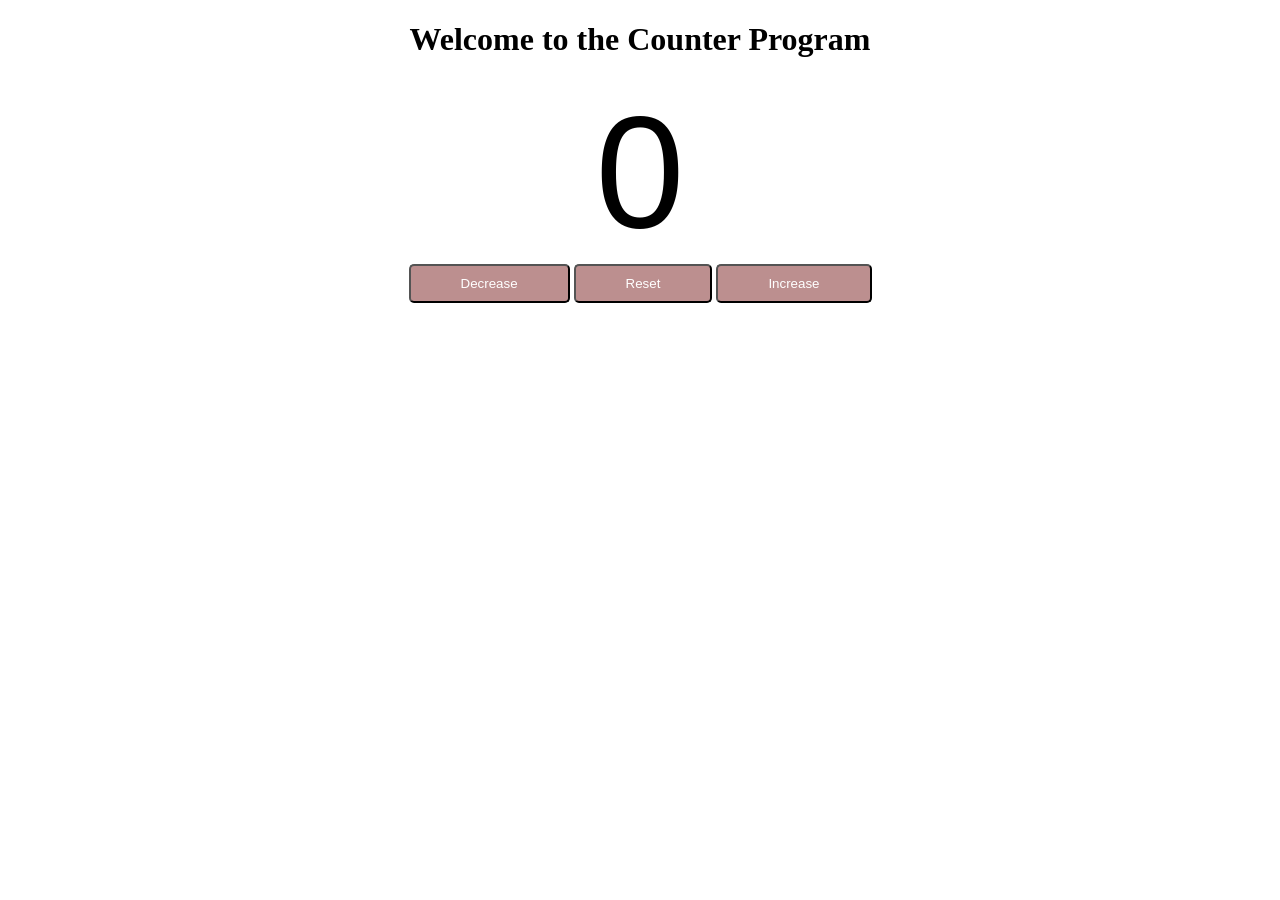
<file: Counter_Program/index.html>
<!DOCTYPE html>
<html lang="en">
<head>
    <meta charset="UTF-8">
    <meta name="viewport" content="width=device-width, initial-scale=1.0">
    <title>Counter Program</title>
    <link rel="stylesheet" href="style.css">
</head>
<body>
    <h1 id="header">Welcome to the Counter Program</h1>
    <label id="countlabel">0</label>
    <div id="btnContainer">
        <button id="decreaseBtn" class="buttons">Decrease</button>
        <button id="resetBtn" class="buttons">Reset</button>
        <button id="increaseBtn" class="buttons">Increase</button>
    </div>
    <script src="index.js"></script>
</body>
</html>
</file>
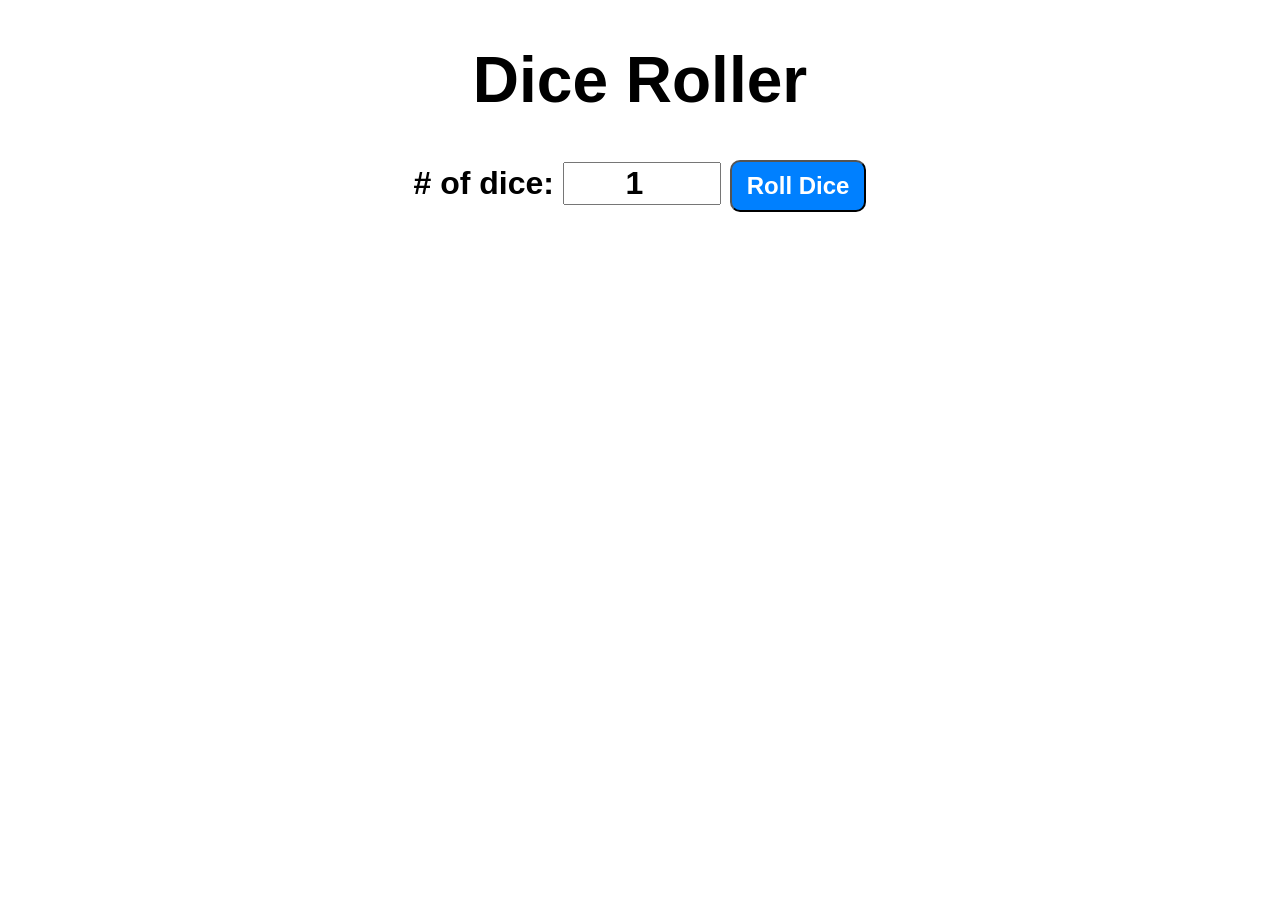
<file: Dice_Roller_Program/index.html>
<!DOCTYPE html>
<html lang="en">

<head>
    <meta charset="UTF-8">
    <meta name="viewport" content="width=device-width, initial-scale=1.0">
    <title>Dice Roller Program</title>
    <link rel="stylesheet" href="style.css">
</head>

<body>
    <div id="container">
        <h1>Dice Roller</h1>
        <label># of dice: </label>
        <input type="number" id="numOfDice" value="1" min="1">
        <button onclick="rollDice()">Roll Dice</button>
        <div id="diceResult"></div>
        <div id="diceImage"></div>
    </div>
    <script src="index.js"></script>
</body>

</html>
</file>
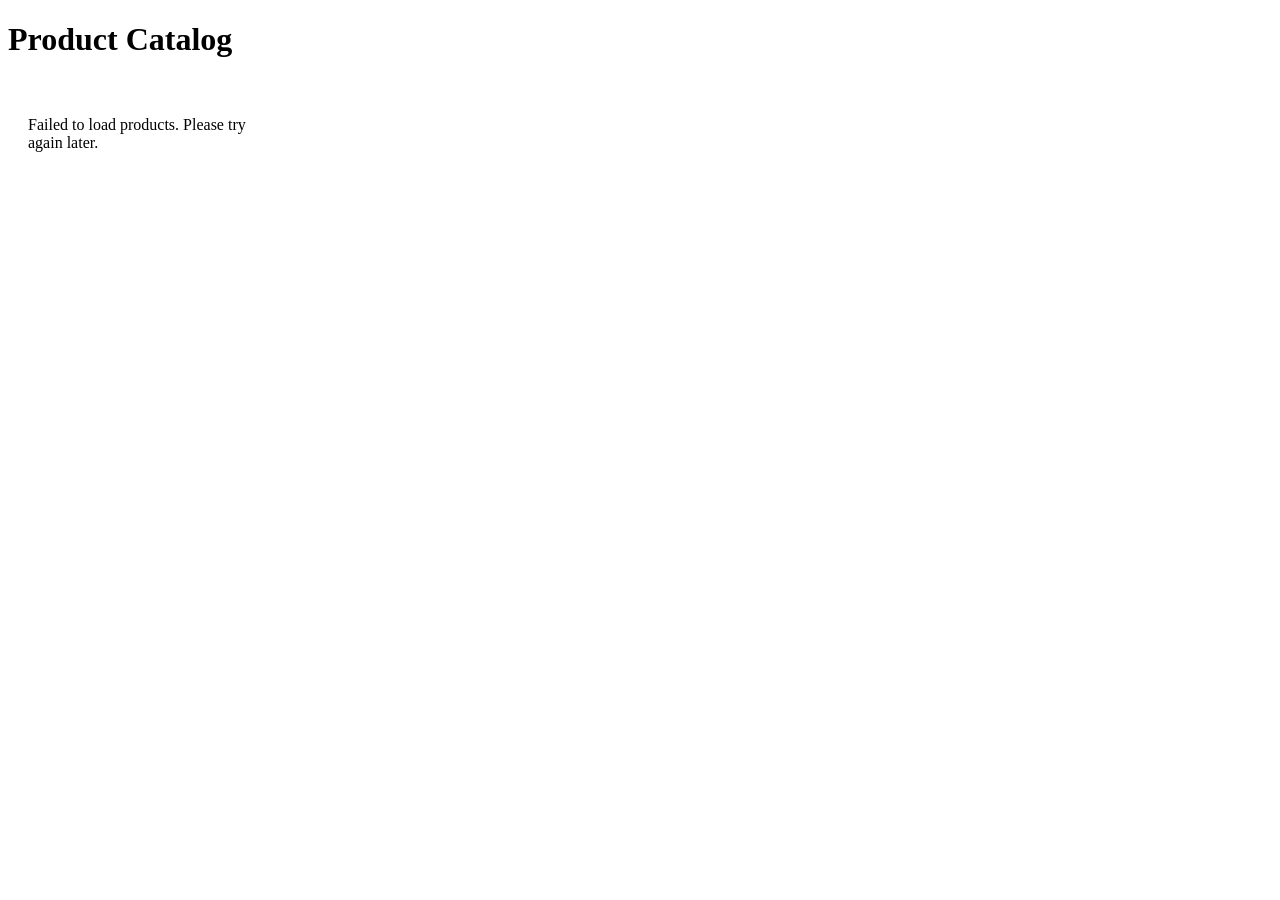
<file: Fetch_Product/index.html>
<!DOCTYPE html>
<html lang="en">
<head>
    <meta charset="UTF-8">
    <meta name="viewport" content="width=device-width, initial-scale=1.0">
    <title>Products</title>
    <link rel="stylesheet" href="style.css">
</head>
<body>
    <h1>Product Catalog</h1>
    <div id="products-container" class="product-grid"></div>
    <script src="index.js"></script>
</body>
</html>
</file>
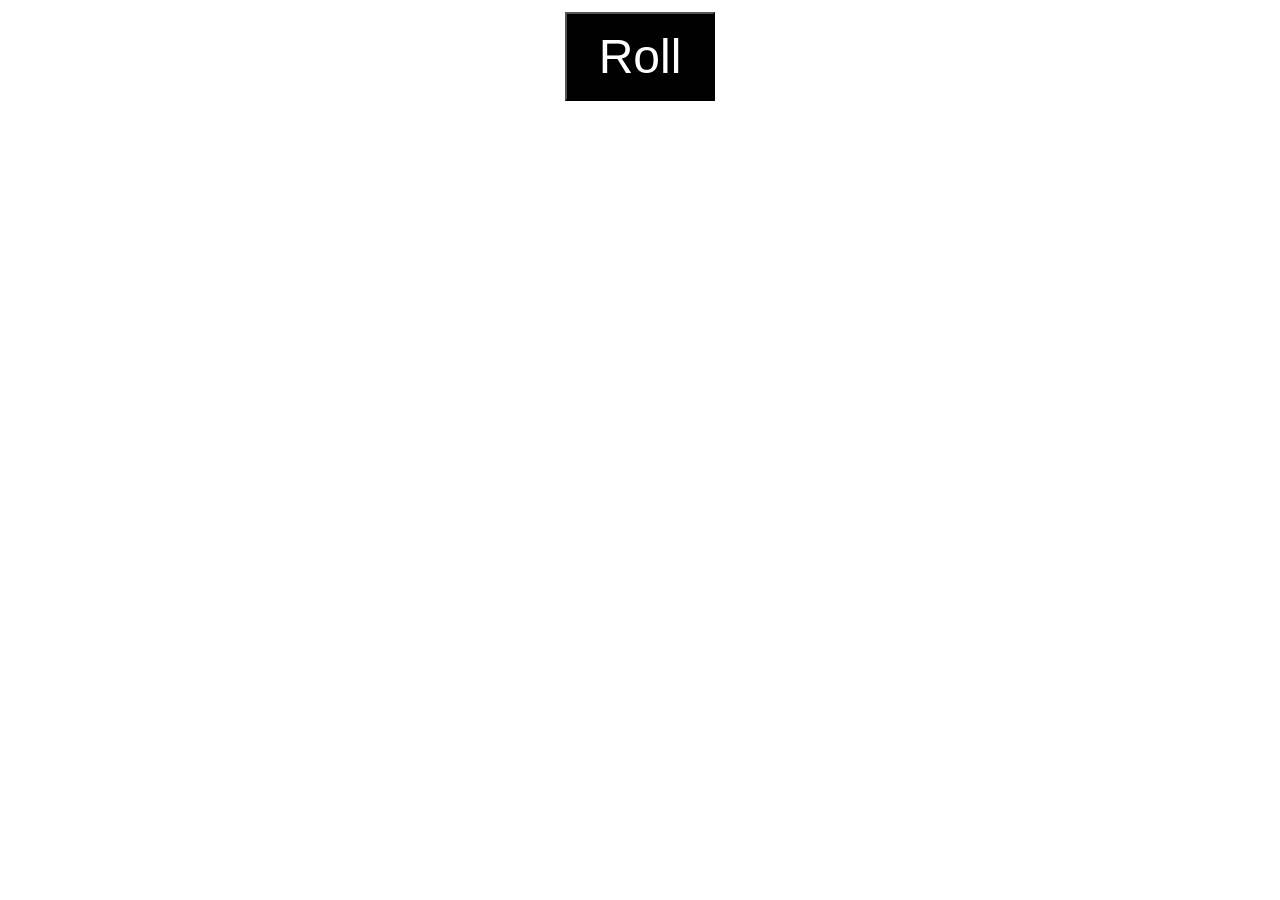
<file: Random_number_generator/index.html>
<!DOCTYPE html>
<html lang="en">
<head>
    <meta charset="UTF-8">
    <meta name="viewport" content="width=device-width, initial-scale=1.0">
    <title>Random Number Generator</title>
    <link rel = "stylesheet" href = "style.css">
</head>
<body>
    <button id="mybutton">Roll</button><br>
    <label id="mylabel"></label>
    <script src="index.js"></script>
</body>
</html>
</file>
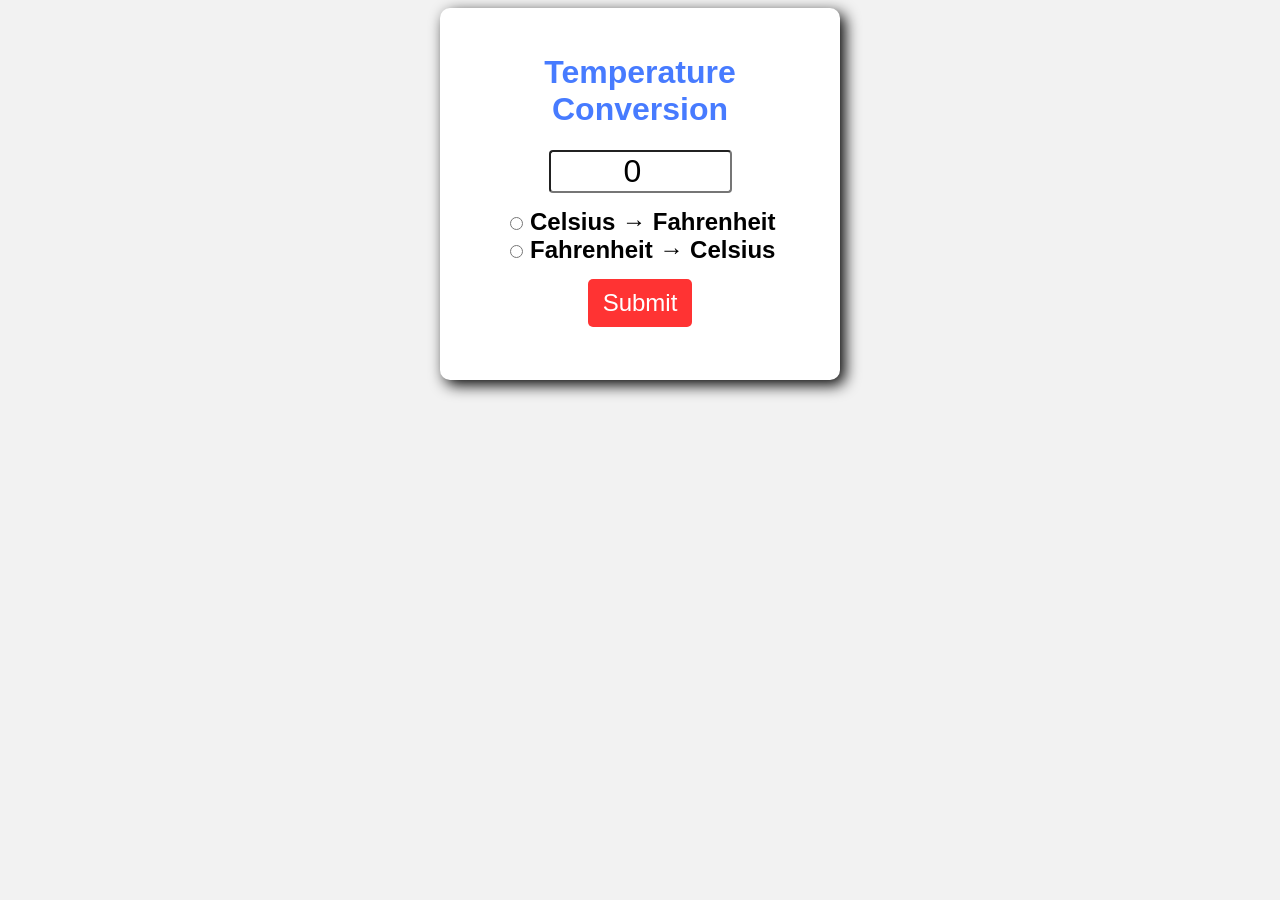
<file: Temperature_Conversion_Program/index.html>
<!DOCTYPE html>
<html lang="en">
<head>
    <meta charset="UTF-8">
    <meta name="viewport" content="width=device-width, initial-scale=1.0">
    <title>Document</title>
    <link rel="stylesheet" href="style.css">
</head>
<body>
    <form>
        <h1>Temperature Conversion</h1>
        <input type="number" id="textbox" value="0"><br>

        <input type="radio" id="toFahrenheit" name="unit">
        <label for="toFahrenheit">Celsius → Fahrenheit</label><BR>
        
        <input type="radio" id="toCelsius" name="unit">
        <label for="toCelsius">Fahrenheit → Celsius</label><BR>

        <button type="button" onclick = "convert()">Submit</button>
        <p id="result"></p>
    </form>

    <script src="index.js"></script>
</body>
</html>
</file>
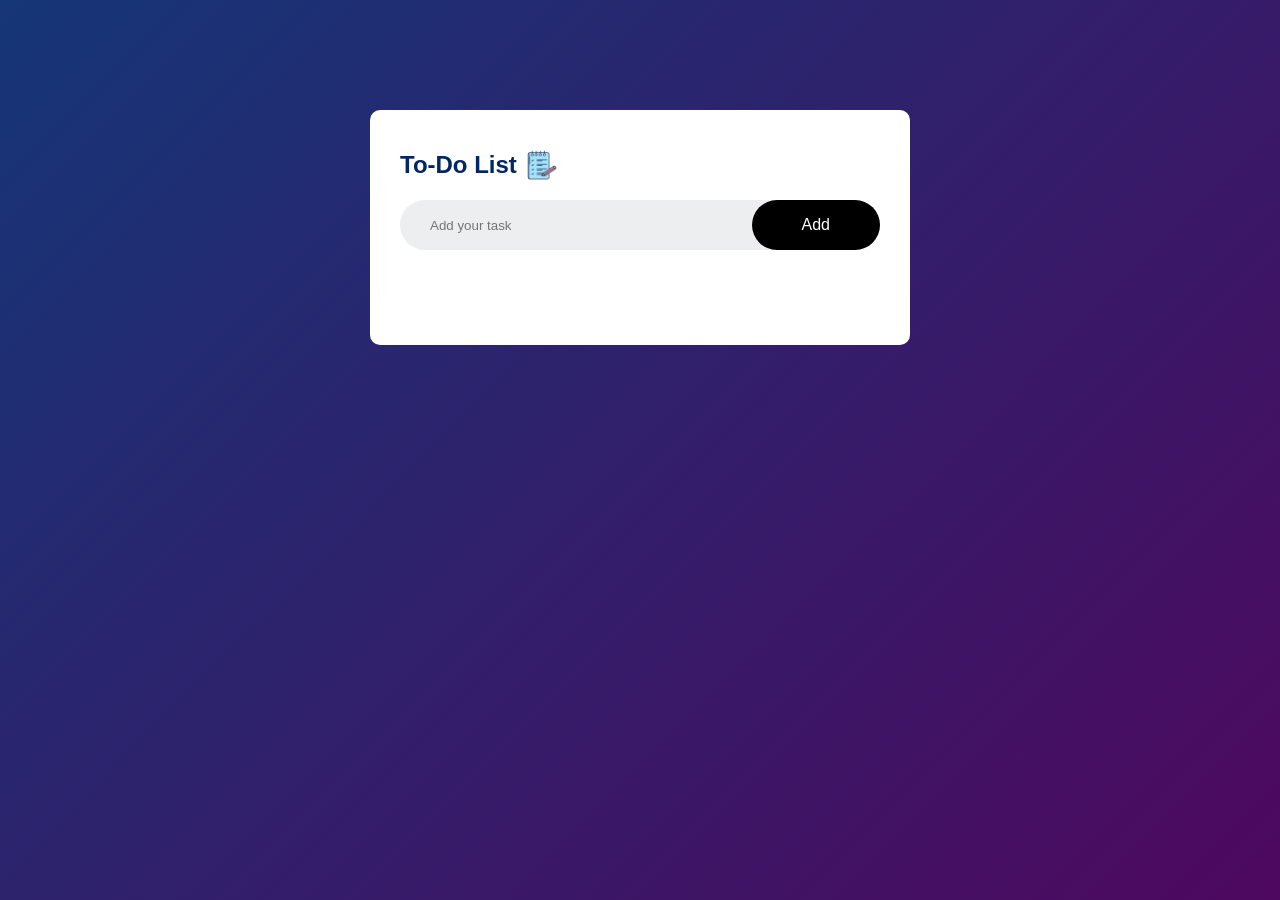
<file: To-do/index.html>
<!DOCTYPE html>
<html lang="en">
<head>
    <meta charset="UTF-8">
    <meta name="viewport" content="width=device-width, initial-scale=1.0">
    <title>To-Do List App</title>
    <link rel="stylesheet" href="style.css">
</head>
<body>
    <div class="container">
        <div class="todo-app">
            <h2>To-Do List <img src="img/icons8-to-do-list-64.png"></h2>
            <div class="row">
                <input type="text" id="input-box" placeholder="Add your task">
                <button onclick="addTask()">Add</button>
            </div>
            <ul id="list-container">
                <!-- <li class="checked">Task 1</li>
                <li>Task 2</li>
                <li>Task 3</li> -->
            </ul>
        </div>
    </div>
<script src="script.js"></script>
</body>
</html>
</file>
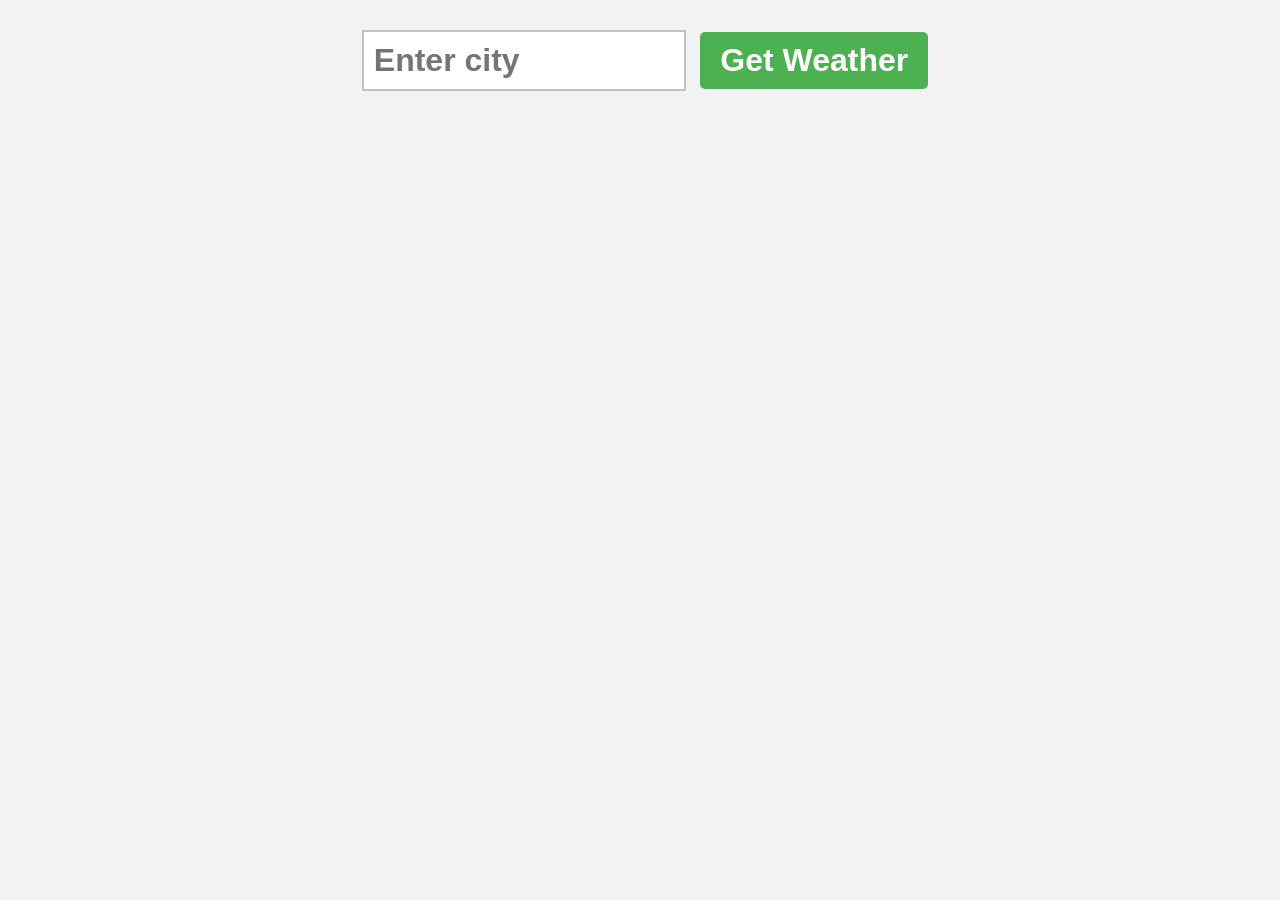
<file: Weather_App/index.html>
<!DOCTYPE html>
<html lang="en">

<head>
    <meta charset="UTF-8">
    <meta name="viewport" content="width=device-width, initial-scale=1.0">
    <title>Weather App</title>
    <link rel="stylesheet" href="style.css">
</head>

<body>
    <form class="weatherForm">
        <input type="text" class="cityInput" placeholder="Enter city">
        <button type="submit">Get Weather</button>
    </form>

    <div class="card" style="display: none;">
        <!-- <h1 class="cityDisplay">Miami</h1>
        <p class="tempDisplay">90°F</p>
        <p class="humidityDisplay">Humidity: 75%</p>
        <p class="descDisplay">Clear Skies</p>
        <p class="weatherEmoji">☀️</p>
        <p class="errorDisplay">Please enter a city</p> -->
    </div>
    <script src="index.js"></script>
</body>

</html>
</file>
<file: Counter_Program/style.css>
#header {
    text-align: center;
}

#countlabel {
    display: block;
    text-align: center;
    font-size: 10em;
    font-family: Arial;
}

#btnContainer {
    text-align: center;
}

.buttons{
    padding: 10px 50px;
    color: white;
    background-color: rosybrown;
    border-radius: 5px;
    cursor: pointer;
    transition: background-color 0.25s;
}
.buttons:hover {
    background-color: lightcoral;
}
</file>
<file: Dice_Roller_Program/style.css>
#container{
    font-family: Arial, sans-serif;
    text-align: center;
    font-size: 2rem;
    font-weight: bold;
}
button{
    font-size: 1.5rem;
    padding: 10px 15px;
    border-radius: 10px;
    background-color: hsl(210, 100%, 50%);
    color: white;
    font-weight: bold;
    cursor: pointer;
}
button:hover{
    background-color: hsl(210, 100%, 60%);
}
button:active{
    background-color: hsl(210, 100%, 70%);
}
input{
    font-size: 2rem;
    width: 150px;
    text-align: center;
    font-weight: bold;
}
#diceResult{
    margin-top: 25px;
}
#diceImage img{
    width: 150px;
    margin: 5px;
}
</file>
<file: Fetch_Product/style.css>
.product-grid{
    display: grid;
    grid-template-columns: repeat(auto-fill, minmax(200px, 1fr));
    gap: 20px;
    padding: 20px;
}
.card{
    border: 1px solid #ccc;
    padding: 15px;
    border-radius: 8px;
    text-align: center;
}
.card img{
    max-width: 100%;
    height: 150px;
    object-fit: contain;
}
</file>
<file: Random_number_generator/style.css>
body{
    font-family: Arial;
    text-align: center;
}

#mybutton{
    background-color: black;
    color: white;
    padding: 15px 32px;
    text-align: center;
    text-decoration: none;
    display: inline-block;
    font-size: 3em;
    margin: 4px 2px;
    cursor: pointer;
}

#mylabel{
    font-size: 3em;
}
</file>
<file: Temperature_Conversion_Program/style.css>
body{
    font-family: Arial, sans-serif;
    background-color: hsl(0, 0%, 95%);
}

h1{
    color: hsl(223, 100%, 64%);
}

form{
    background-color: hsl(0, 0%, 100%);
    text-align: center;
    max-width: 350px;
    margin: auto;
    padding: 25px;
    border-radius: 10px;
    box-shadow: 5px 5px 15px;
}

#textbox{
    width: 50%;
    text-align: center;
    font-size: 2em;
    border: 2px solid hsl(0, 0%, 0.8);
    border-radius: 4px;
    margin-bottom: 15px;
}

label{
    font-size: 1.5em;
    font-weight: bold;
}

button{
    margin-top: 15px;
    background-color: hsl(0, 100%, 60%);
    color: white;
    font-size: 1.5em;
    border: none;
    padding: 10px 15px;
    border-radius: 5px;
    cursor: pointer;
}

button:hover{
    background-color: hsl(0, 100%, 50%);
}

#result{
    font-size: 1.75em;
    font-weight: bold;
}
</file>
<file: To-do/style.css>
*{
    margin: 0;
    padding: 0;
    font-family: 'Poppins', sans-serif;
    box-sizing: border-box;
}

.container{
    width: 100%;
    min-height: 100vh;
    background: linear-gradient(135deg, #153677, #4e085f);
    padding: 10px;
}

.todo-app{
    width: 100%;
    max-width: 540px;
    background: #fff;
    margin: 100px auto 20px;
    padding: 40px 30px 70px;
    border-radius: 10px;
}

.todo-app h2{
    color: #002765;
    display: flex;
    align-items: center;
    margin-bottom: 20px;
}

.todo-app h2 img{
    width: 30px;
    margin-left: 10px;
}

.row{
    display: flex;
    align-items: center;
    justify-content: space-between;
    background: #edeef0;
    border-radius: 30px;
    padding-left: 20px;
    margin-bottom: 25px;
}

input{
    flex: 1;
    border: none;
    outline: none;
    background: transparent;
    padding: 10px;
    font-weight: 14px;
}

button{
    border: none;
    outline: none;
    padding: 16px 50px;
    background: black;
    color: #fff;
    font-size: 16px;
    cursor: pointer;
    border-radius: 40px;
}

ul li{
    list-style: none;
    font-size: 17px;
    padding: 12px 8px 12px 50px;
    user-select: none;
    cursor: pointer;
    position: relative;
}

ul li::before{
    content: '';
    position: absolute;
    height: 28px;
    width: 28px;
    border-radius: 50%;
    background-image: url(img/icons8-circle-50.png);
    background-size: cover;
    background-position: center;
    top: 8px;
    left: 8px;
}

ul li.checked{
    color: #555;
    text-decoration: line-through;
}
ul li.checked::before{
    background-image: url(img/icons8-checked-50.png);
}

ul li span{
    position: absolute;
    right: 0;
    top: 5px;
    width: 40px;
    height: 40px;
    font-size: 22px;
    color: #555;
    line-height: 40px;
    text-align: center;
    border-radius: 50%;
}

ul li span:hover{
    background: #edeef0;
}
</file>
<file: Weather_App/style.css>
body{
    font-family: Arial, sans-serif;
    background-color: hsl(0, 0%, 95%);
    margin: 0;
    display: flex;
    flex-direction: column;
    align-items: center;
}

.weatherForm{
    margin: 20px;
}

.cityInput{
    padding: 10px;
    font-size: 2rem;
    font-weight: bold;
    border: 2px solid hsla(0, 0%, 20%, 0.3);
    margin: 10px;
    width: 300px;
}

button[type="submit"]{
    padding: 10px 20px;
    font-weight: bold;
    font-size: 2rem;
    background-color: hsl(122, 39%, 50%);
    color: white;
    border: none;
    border-radius: 5px;
    cursor: pointer;
}
button[type="submit"]:hover{
    background-color: hsl(122, 39%, 40%);
}

.card{
    background: linear-gradient(180deg, hsl(210, 100%, 75%), hsl(40, 100%, 75%));
    padding: 50px;
    border-radius: 10px;
    box-shadow: 2px 2px 5px hsla(0, 0%, 0%, 0.5);
    min-width: 300px;
    display: flex;
    flex-direction: column;
    align-items: center;
}

h1{
    font-size: 3.5rem;
    margin-top: 0;
    margin-bottom: 25px;
}

p{
    font-size: 1.5rem;
    margin: 5px 0;
}

.cityDisplay, .tempDisplay{
    font-size: 3.5rem;
    font-weight: bold;
    color: hsla(0, 0%, 0%, 0.75);
    margin-bottom: 25px;
}

.humidityDisplay{
    font-weight: bold;
    margin-bottom: 25px;
}

.descDisplay{
    font-style: italic;
    font-weight: bold;
    font-size: 2rem;
}

.weatherEmoji{
    margin: 0;
    font-size: 7.5rem;
}

.errorDisplay{
    font-size: 2.5rem;
    font-weight: bold;
    color: hsla(0, 0%, 0%, 0.75);
}
</file>
